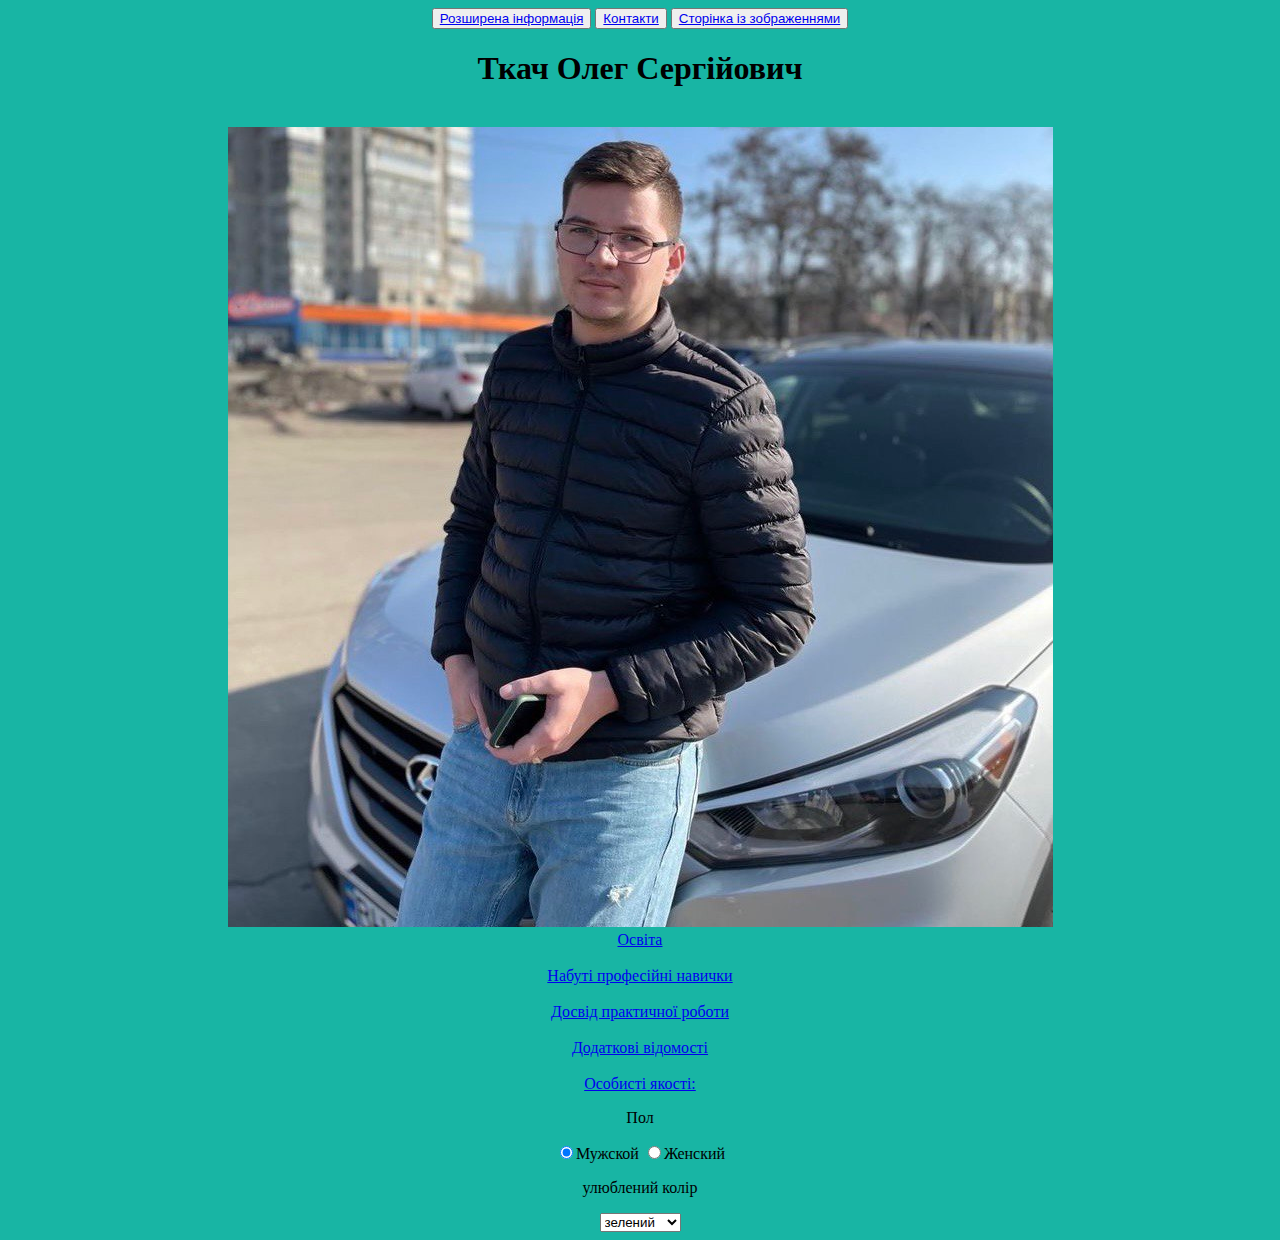
<file: index.html>
<!DOCTYPE html>
<html lang="en">

<head>
    <meta charset="UTF-8">
    <meta http-equiv="X-UA-Compatible" content="IE=edge">
    <meta name="viewport" content="width=device-width, initial-scale=1.0">
    <title>Головна сторінка</title>
    <link rel="stylesheet" href="./css/style.css">
</head>

<body>
    <div>
        <button type="submit"> <a href="./pages/about..html" target="_blank">Розширена інформація</a> </button>
        <button type="submit"> <a href="./pages/contact.html" target="_blank">Контакти</a> </button>
        <button type="submit"> <a href="/pages/gallery.html" target="_blank">Cторінка із зображеннями</a> </button>
    </div>
     <h1>Ткач Олег Сергійович</h1>
    <br>
    <img src="./images/photo_2023-03-21_10-24-44.jpg" alt="photo">
    <div>
        <a href="/pages/about..html" target="_blank">Освіта</a>
    </div>
    <br>
    <div>
        <a href="/pages/about..html" target="_blank">Набуті професійні навички</a>
    </div>
    <br>
    <div>
        <a href="/pages/about..html" target="_blank">Досвід практичної роботи</a>
    </div>
    <br>
    <div>
        <a href="/pages/about..html" target="_blank">Додаткові відомості</a>
    </div>
    <br>
    <div>
        <a href="/pages/about..html" target="_blank">Особисті якості:</a>
    </div>
    <p>Пол</p>
    <input checked type="radio" name="gender" value="male">Мужской

    <input type="radio" name="gender" value="male">Женский

    <p>улюблений колір</p>
    <select name="color">
        <option value="red">червоний</option>
        <option selected value="green">зелений</option>
        <option value="yellow">жовтий</option>
    </select>






</body>

</html>
</file>
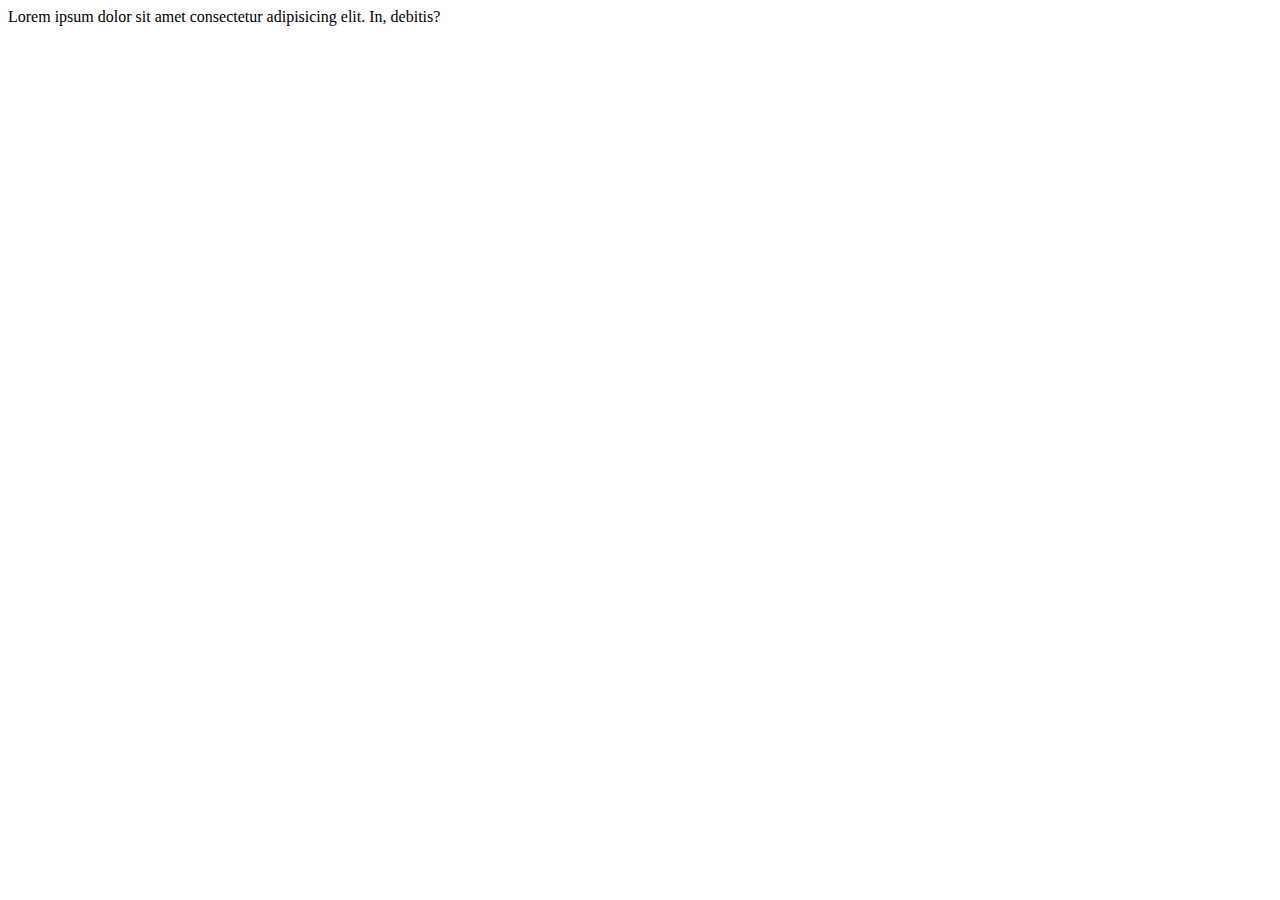
<file: Tkach/index.html>
<!DOCTYPE html>
<html lang="en">
<head>
    <meta charset="UTF-8">
    <meta http-equiv="X-UA-Compatible" content="IE=edge">
    <meta name="viewport" content="width=device-width, initial-scale=1.0">
    <title>Document</title>
</head>
<body>
    Lorem ipsum dolor sit amet consectetur adipisicing elit. In, debitis?
</body>
</html>
</file>
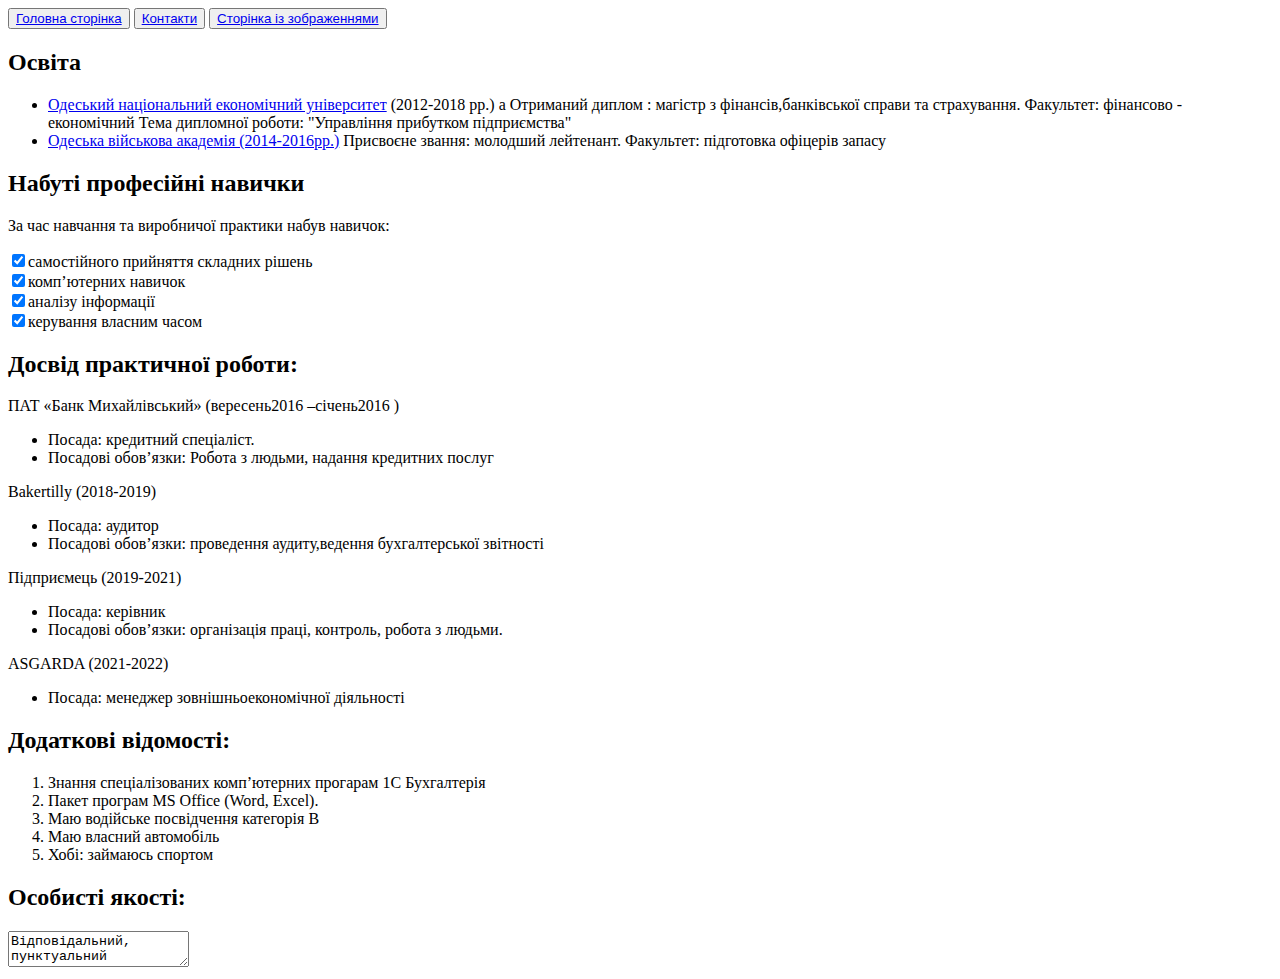
<file: pages/about..html>
<!DOCTYPE html>
<html lang="en">

<head>
    <meta charset="UTF-8">
    <meta http-equiv="X-UA-Compatible" content="IE=edge">
    <meta name="viewport" content="width=device-width, initial-scale=1.0">
    <title>Розширена інформація</title>
</head>

<body>
    <div>
        <button type="submit"> <a href="/Index.html" target="_blank">Головна сторінка</a> </button>
        <button type="submit"> <a href="./contact.html" target="_blank">Контакти</a> </button>
        <button type="submit"> <a href="./gallery.html" target="_blank">Cторінка із зображеннями</a> </button>
    </div>
    <h2>Освіта</h2>

    <div>
        <ul>
            <li> <a href="http://oneu.edu.ua/" target="_blank">Одеський національний економічний університет</a>
                (2012-2018 рр.)
                a Отриманий диплом : магістр з фінансів,банківської справи та страхування.
                Факультет: фінансово - економічний
                Тема дипломної роботи: "Управління прибутком підприємства"</li>
            <li> <a href="https://uon.cg.gov.ua/index.php?id=37494&tp=1&pg=" target="_blank">Одеська військова академія
                    (2014-2016рр.)</a>
                Присвоєне звання: молодший лейтенант.
                Факультет: підготовка офіцерів запасу
            </li>
        </ul>
    </div>

    <h2>Набуті професійні навички</h2>
    <p>За час навчання та виробничої практики набув навичок:</p>
    <div>
        <input checked type="checkbox" name="first" value="yes">самостійного прийняття складних рішень
    </div>
    <div>
        <input checked type="checkbox" name="second" value="yes">комп’ютерних навичок
    </div>

    <div> <input checked type="checkbox" name="third" value="yes">аналізу інформації</div>
    <div> <input checked type="checkbox" name="third" value="yes">керування власним часом
    </div>

    <h2>Досвід практичної роботи:</h2>
    <span>ПАТ «Банк Михайлівський» (вересень2016 –січень2016 )</span>
    <ul>
        <li>Посада: кредитний спеціаліст.</li>
        <li>Посадові обов’язки: Робота з людьми, надання кредитних послуг</li>
    </ul>

    <span>Bakertilly (2018-2019)</span>
    <ul>
        <li>Посада: аудитор</li>
        <li>Посадові обов’язки: проведення аудиту,ведення бухгалтерської звітності</li>
    </ul>

    <span>Підприємець (2019-2021)</span>
    <ul>
        <li>Посада: керівник </li>
        <li>Посадові обов’язки: організація праці, контроль, робота з людьми.</li>
    </ul>

    <span>ASGARDA (2021-2022)</span>
    <ul>
        <li>Посада: менеджер зовнішньоекономічної діяльності</li>
    </ul>

    <h2>Додаткові відомості:</h2>
    <ol>
        <li>Знання спеціалізованих комп’ютерних прогарам 1С Бухгалтерія</li>
        <li>Пакет програм MS Office (Word, Excel).</li>
        <li>Маю водійське посвідчення категорія B</li>
        <li>Маю власний автомобіль </li>
        <li>Хобі: займаюсь спортом</li>
    </ol>

    <h2>Особисті якості:</h2>
    <textarea name="text" readonly >Відповідальний, пунктуальний</textarea>



    </div>






</body>

</html>
</file>
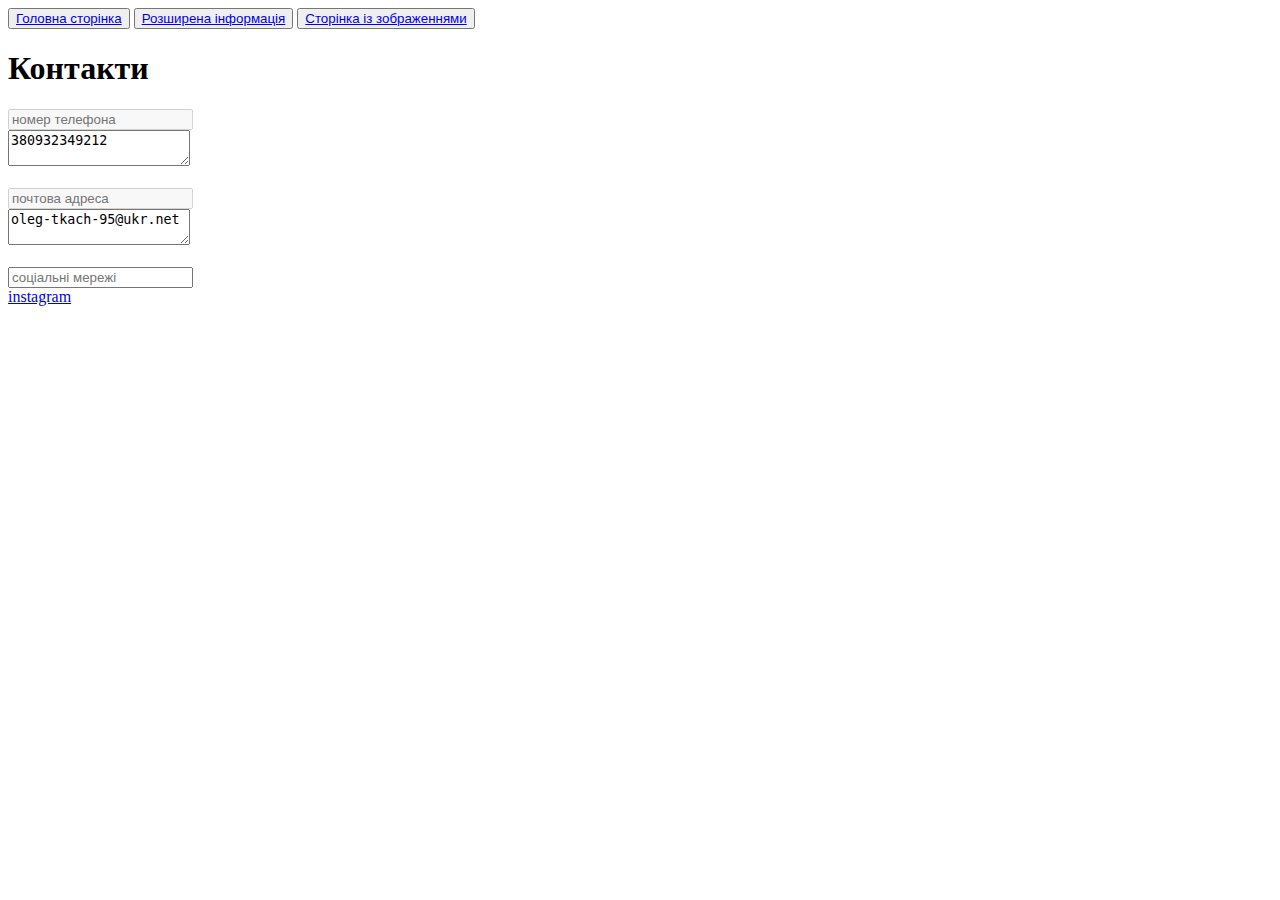
<file: pages/contact.html>
<!DOCTYPE html>
<html lang="en">

<head>
    <meta charset="UTF-8">
    <meta http-equiv="X-UA-Compatible" content="IE=edge">
    <meta name="viewport" content="width=device-width, initial-scale=1.0">
    <title>Контакти</title>
</head>

<body>
    <div>
        <button type="submit"> <a href="/Index.html" target="_blank">Головна сторінка</a> </button>
        <button type="submit"> <a href="./about..html" target="_blank">Розширена інформація</a> </button>
        <button type="submit"> <a href="./gallery.html" target="_blank">Cторінка із зображеннями</a> </button>
    </div>

    <H1>Контакти</H1>
    <div>
        <input type="tel" placeholder="номер телефона" disabled> <br>
        <textarea name="text" readonly>380932349212</textarea>
    </div>
    <br>
    <div>
        <input type="mail" placeholder="почтова адреса" disabled> <br>
        <textarea name="text" readonly>oleg-tkach-95@ukr.net</textarea>
    </div>
    <br>
    <div>
        <input type="inst" placeholder="соціальні мережі"> <br>
        <a href="https://instagram.com/oleg.tkach_?igshid=YmMyMTA2M2Y=" target="_blank">instagram</a>
    </div>



</body>

</html>
</file>
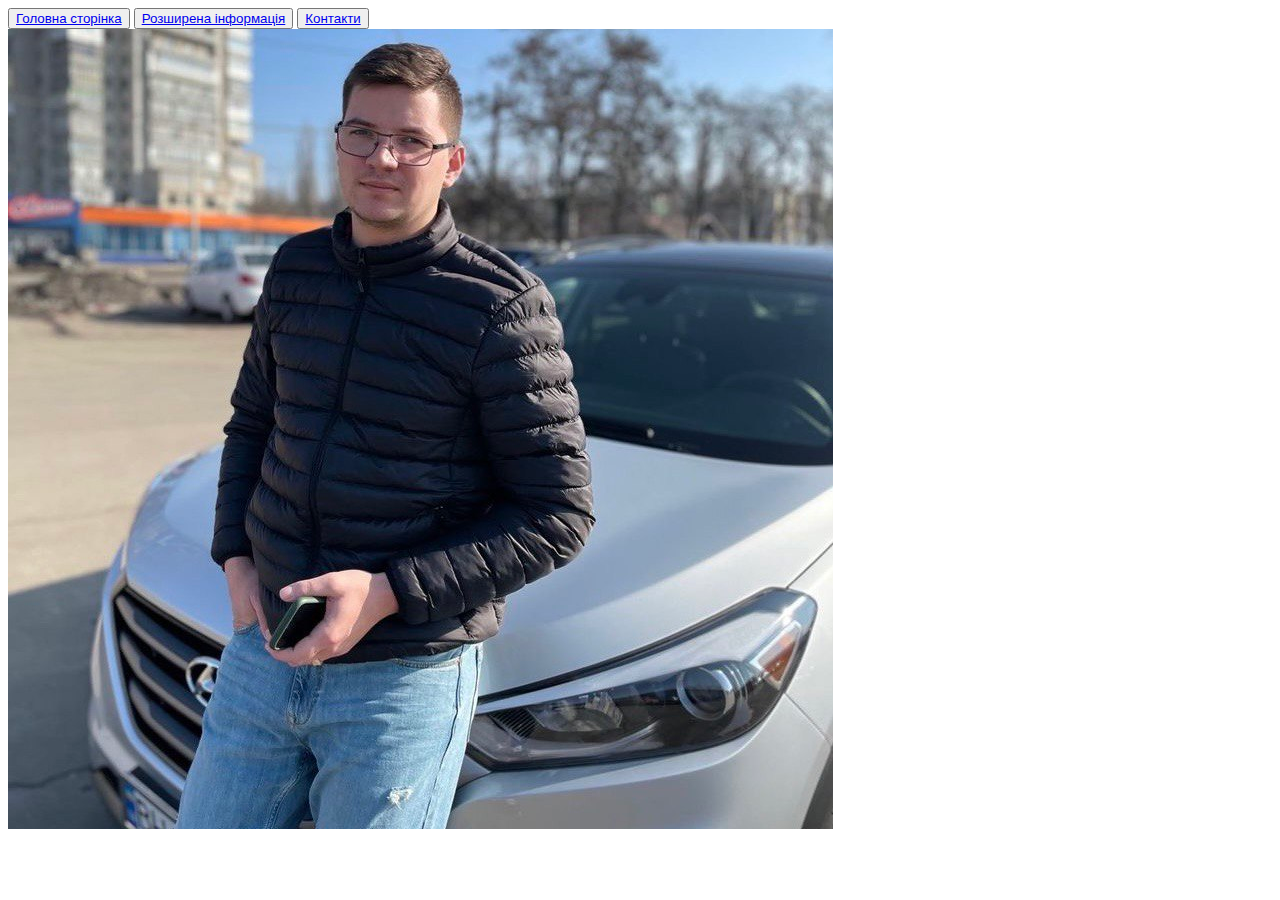
<file: pages/gallery.html>
<!DOCTYPE html>
<html lang="en">
<head>
    <meta charset="UTF-8">
    <meta http-equiv="X-UA-Compatible" content="IE=edge">
    <meta name="viewport" content="width=device-width, initial-scale=1.0">
    <title>Cторінка із зображеннями</title>
</head>
<body>
    <div>
        <button type="submit"> <a href="/Index.html" target="_blank">Головна сторінка</a> </button>
        <button type="submit"> <a href="./about..html" target="_blank">Розширена інформація</a> </button>
        <button type="submit"> <a href="./contact.html" target="_blank">Контакти</a> </button>
    </div>
    <img src="/images/photo_2023-03-21_10-24-44.jpg" alt="">
</body>
</html>
</file>
<file: css/style.css>
body{background: #18b5a4;;
text-align: center;}
</file>
